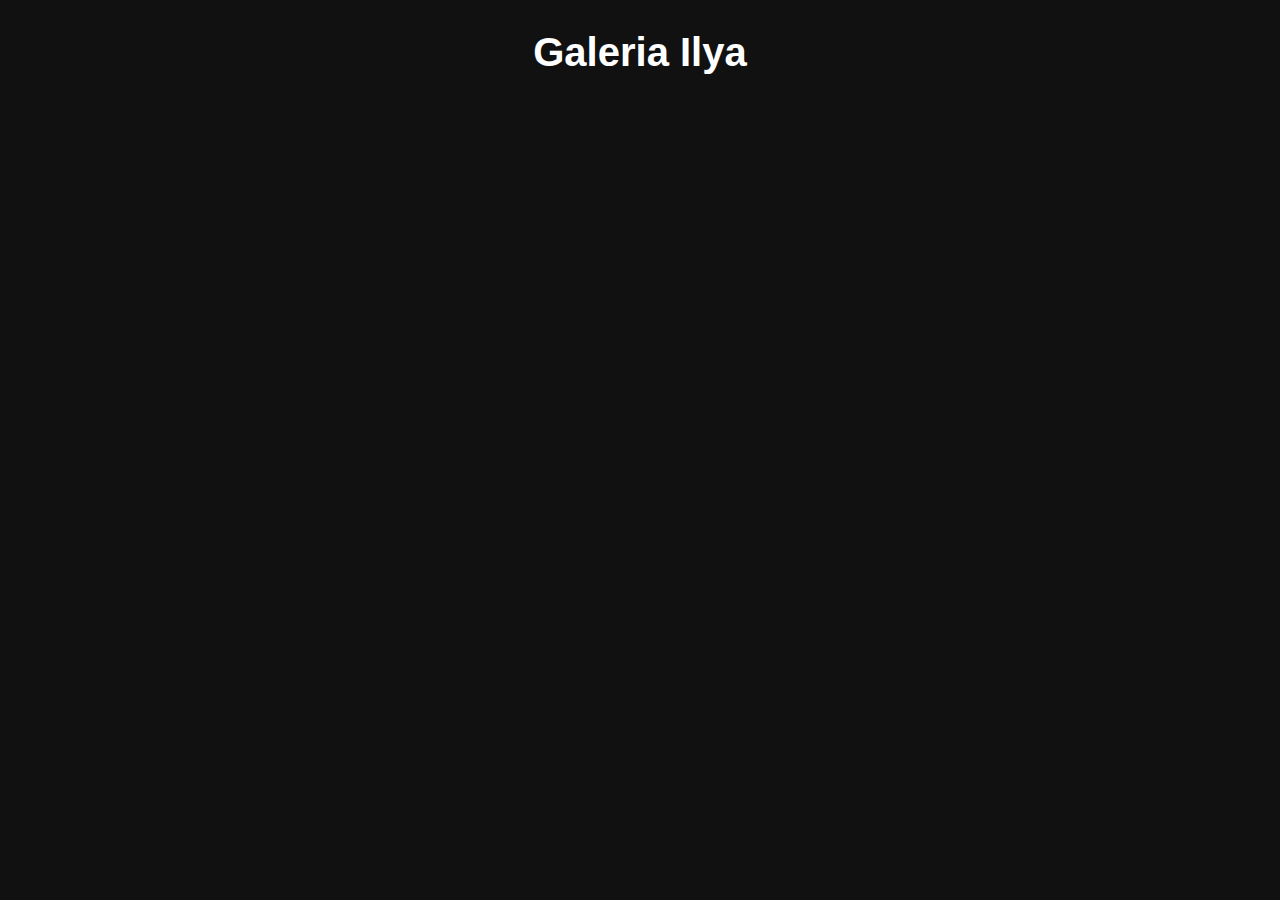
<file: galeria.html>
<!DOCTYPE html>
<html lang="en">
<head>
    <meta charset="UTF-8">
    <meta name="viewport" content="width=device-width, initial-scale=1.0">
    <title>Galeria</title>
    <link rel="stylesheet" href="galeria.css">
    <script src="javascript.js"></script>

    <!-- FUENTES-->
  <link href="https://api.fontshare.com/v2/css?f[]=chillax@500&display=swap" rel="stylesheet">
  <link href="https://api.fontshare.com/v2/css?f[]=switzer@400&display=swap" rel="stylesheet">
  <!--FUENTES -->

</head>


<body>

    <h1 class="titulo">Galeria Ilya</h1>

    <div class="bento-galeria">
    </div>



</body>
</html>
</file>
<file: galeria.css>
* {
    margin: 0;
    padding: 0;
    box-sizing: border-box;
  }
  
  body {
    font-family: 'Chillax', sans-serif;
    background: #111;
    color: #fff;
    padding: 30px;
  }
  
  .titulo {
    text-align: center;
    font-size: 2.5rem;
    margin-bottom: 40px;
  }
  
  /* Bento Grid */
  .bento-galeria {
    display: grid;
    grid-template-columns: repeat(auto-fit, minmax(180px, 1fr));
    grid-auto-rows: 180px;
    gap: 15px;
  }
  
  /* Comportamiento por clases */
  .bento-item {
    position: relative;
    overflow: hidden;
    border-radius: 16px;
    opacity: 0;
    transform: scale(0.95);
    animation: fadeInZoom 0.6s ease forwards;
  }
  
  .bento-item img {
    width: 100%;
    height: 100%;
    object-fit: cover;
    transition: transform 0.4s ease;
  }
  
  .bento-item:hover img {
    transform: scale(1.05);
  }
  
  /* Tamaños específicos */
  .bento-item.big {
    grid-column: span 2;
    grid-row: span 2;
  }
  
  .bento-item.tall {
    grid-row: span 2;
  }
  
  .bento-item.wide {
    grid-column: span 2;
  }
  
  /* Animación */
  @keyframes fadeInZoom {
    to {
      opacity: 1;
      transform: scale(1);
    }
  }
</file>
